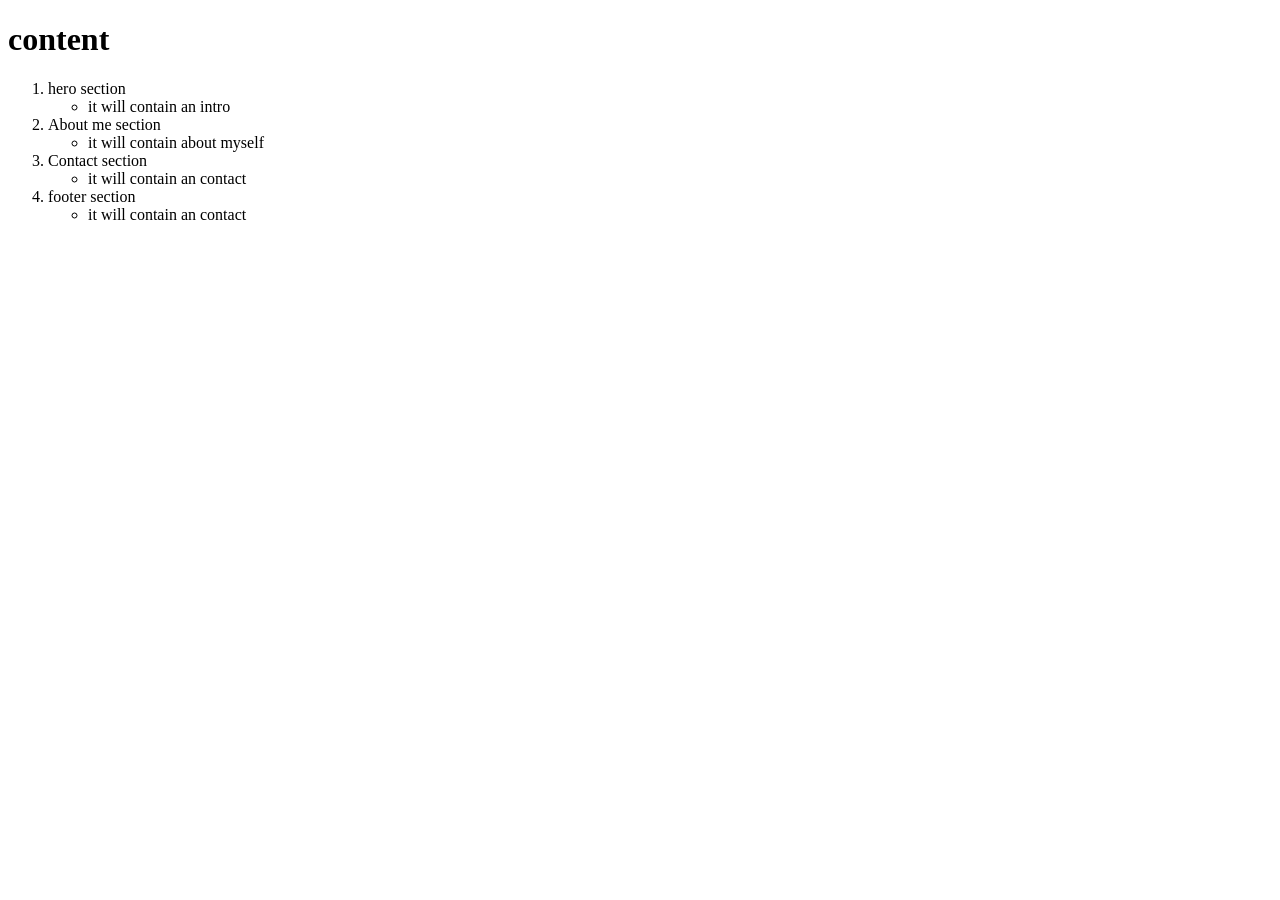
<file: about.html>
<!DOCTYPE html>
<html lang="en">
<head>
    <meta charset="UTF-8">
    <meta name="viewport" content="width=device-width, initial-scale=1.0">
    <link rel="icon" href="icon_path" type="image/icon type">
    <title>Phase 0</title>
</head>
<body>
    <h1>content</h1>
    <ol>
        <li>hero section
            <ul>
                <li>it will contain an intro</li>
            </ul>
        </li>
        <li>About me section
            <ul>
                <li>it will contain about myself</li>
            </ul>
        </li>
        <li>Contact section
            <ul>
                <li> it will contain an contact</li>
            </ul>
        </li>
        <li>footer section
            <ul>
                <li>it will contain an contact</li>
            </ul>
        </li>


    </ol>
</body>
</html>
</file>
